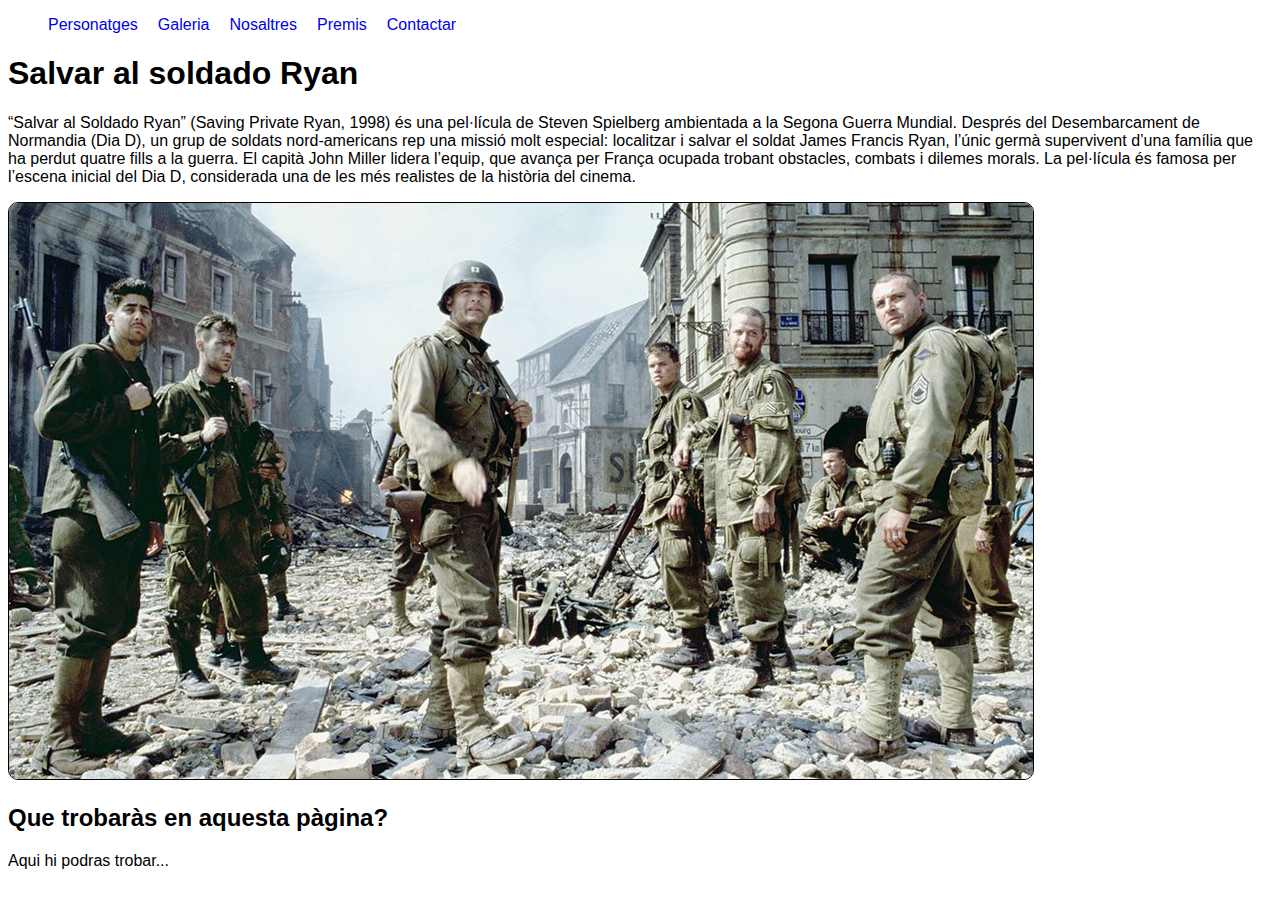
<file: index.html>
<!DOCTYPE html>
<html lang="ca">
<head>
    <meta charset="UTF-8">
    <meta name="viewport" content="width=device-width, initial-scale=1.0">
    <title>Salvar al soldado Ryan</title>
    <link rel="shortcut icon" href="img/icon.png" type="image/x-icon">
    <link rel="stylesheet" href="css/estils.css">
    <!--I SI POSEM GOOGLE FONTS?? bona idea-->
</head>
<body>
    <nav>
        <ul class="menu">
            <li><a href="personatges.html">Personatges</a></li>
            <li><a href="galeria.html">Galeria</a></li>
            <li><a href="nosaltres.html">Nosaltres</a></li>
            <li><a href="premis.html">Premis</a></li>
            <li><a href="contacte.html">Contactar</a></li>
        </ul>
    </nav>
    <h1>Salvar al soldado Ryan</h1>
    <p class="resum">
    “Salvar al Soldado Ryan” (Saving Private Ryan, 1998) és una pel·lícula de Steven Spielberg ambientada a la Segona Guerra Mundial.
    Després del Desembarcament de Normandia (Dia D), un grup de soldats nord-americans rep una missió molt especial: localitzar i salvar el soldat James Francis Ryan, l’únic germà supervivent d’una família que ha perdut quatre fills a la guerra.
    
    El capità John Miller lidera l’equip, que avança per França ocupada trobant obstacles, combats i dilemes morals.
    La pel·lícula és famosa per l’escena inicial del Dia D, considerada una de les més realistes de la història del cinema.
    </p>
    
    <img src="img/banner_index.jpeg" alt="">
    <h2>Que trobaràs en aquesta pàgina?</h2>
    <p>Aqui hi podras trobar...</p>
</body>
</html>
</file>
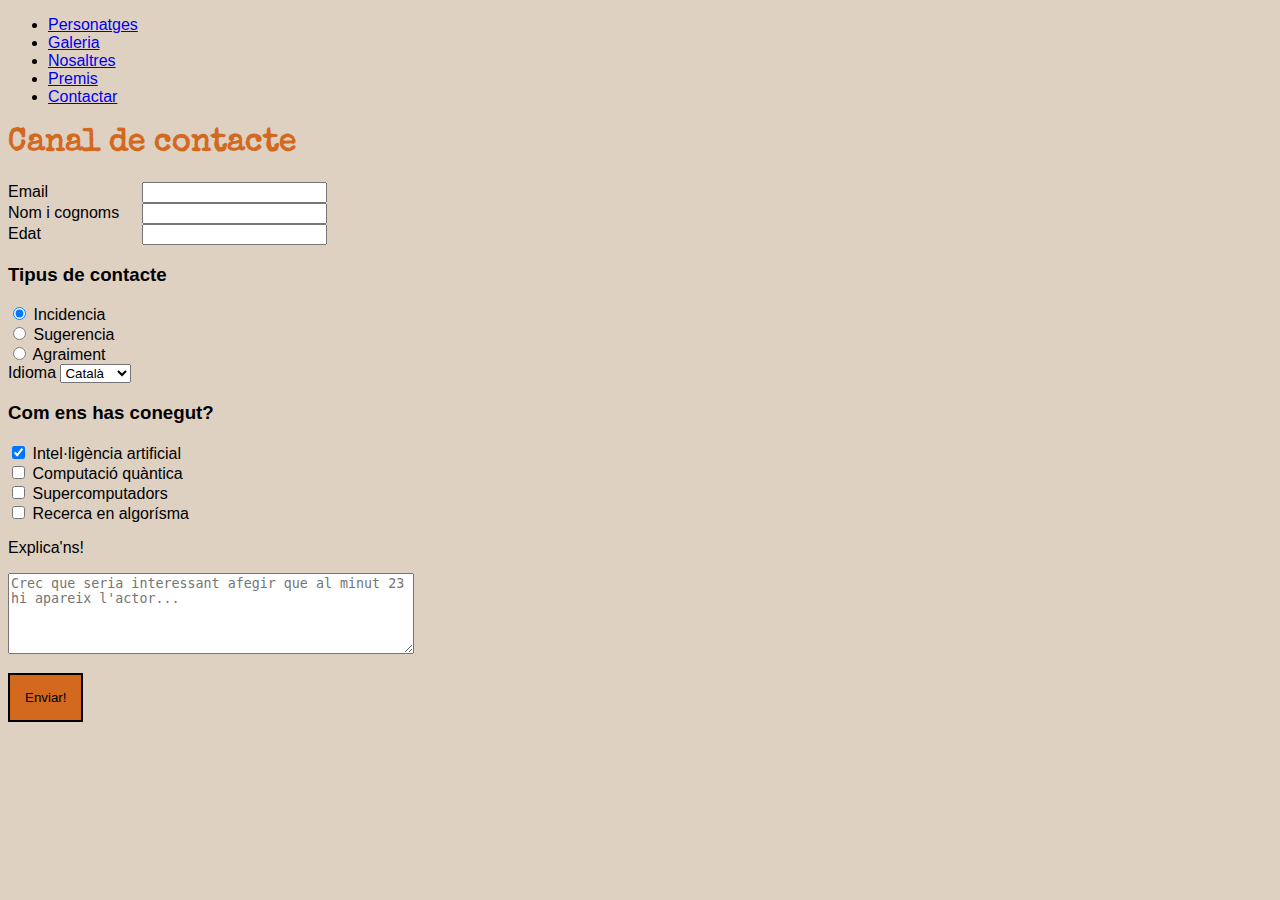
<file: contacte.html>
<!DOCTYPE html>
<html lang="ca">
<head>
    <meta charset="UTF-8">
    <meta name="viewport" content="width=device-width, initial-scale=1.0">
    <title>Contactar - Salvar al soldado Ryan</title>
    <link rel="stylesheet" href="css/estil_contacte.css">
    <link rel="preconnect" href="https://fonts.googleapis.com">
    <link rel="preconnect" href="https://fonts.gstatic.com" crossorigin>
    <link href="https://fonts.googleapis.com/css2?family=Special+Elite&display=swap" rel="stylesheet">
</head>
<body>
    <nav>
        <ul class="menu">
            <li><a href="personatges.html">Personatges</a></li>
            <li><a href="galeria.html">Galeria</a></li>
            <li><a href="nosaltres.html">Nosaltres</a></li>
            <li><a href="premis.html">Premis</a></li>
            <li><a href="contacte.html">Contactar</a></li>
        </ul>
    </nav>

    <form action="contacte_enviat.html">
        <h1>Canal de contacte</h1>
        <label for="email" class="primer">Email</label>
        <input type="email" name="correu" id="correu" required><br>

        <label for="nom_cognoms" class="primer">Nom i cognoms</label>
        <input type="text" name="nom_cognoms" id="nom_cognoms" required><br>

        <label for="edat" class="primer">Edat</label>
        <input type="number" name="edat" id="edat" required>

        <h3>Tipus de contacte</h3>
        
        <input type="radio" name="incidencia" id="incidencia" checked>
        <label for="incidencia">Incidencia</label><br>
        <input type="radio" name="sugerencia" id="sugerencia">
        <label for="sugerencia">Sugerencia</label><br>
        <input type="radio" name="agraiment" id="agraiment">
        <label for="agraiment">Agraiment</label><br>

        <label for="idioma">Idioma</label>
        <select name="idioma" id="idioma">
            <option value="primer">Català</option>
            <option value="angles">Anglès</option>
            <option value="castella">Castellà</option>
        </select>

        <h3>Com ens has conegut?</h3>
        <input type="checkbox" name="ia" id="ia" checked>
        <label for="ia">Intel·ligència artificial</label><br>
        <input type="checkbox" name="computació" id="computació">
        <label for="computació">Computació quàntica</label><br>
        <input type="checkbox" name="supercomputadors" id="supercomputadors">
        <label for="supercomputadors">Supercomputadors</label><br>
        <input type="checkbox" name="recerca" id="recerca">
        <label for="recerca">Recerca en algorísma</label>

        <p>Explica'ns!</p>
        <textarea name="méstext" id="méstext" placeholder="Crec que seria interessant afegir que al minut 23 hi apareix l'actor..."></textarea><br>

        <button type="submit">Enviar!</button>
    </form>  
</body>
</html>
</file>
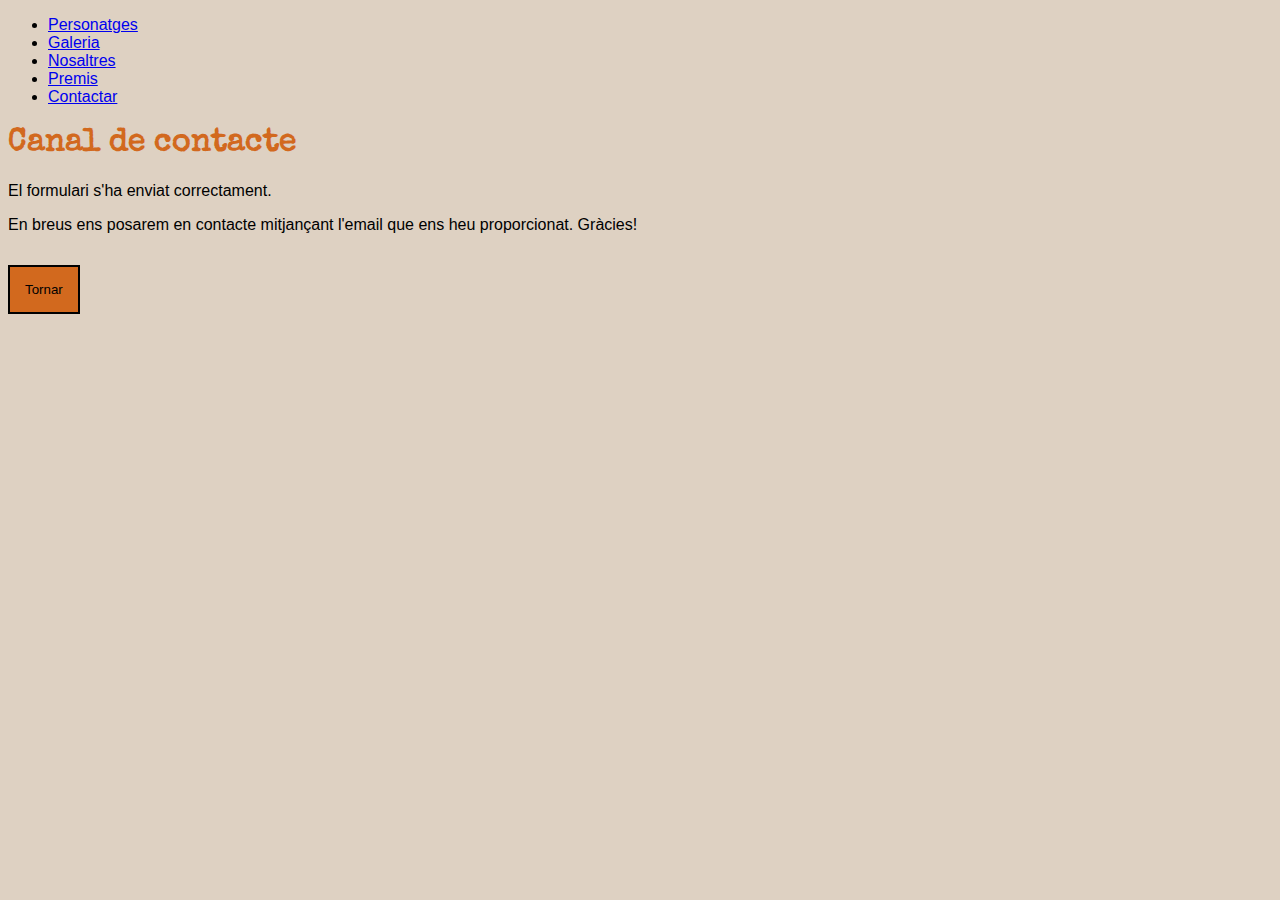
<file: contacte_enviat.html>
<!DOCTYPE html>
<html lang="ca">
<head>
    <meta charset="UTF-8">
    <meta name="viewport" content="width=device-width, initial-scale=1.0">
    <title>Formulari enviat - Salvar al Soldado Ryan</title>
    <link rel="stylesheet" href="css/estil_contacte.css">
    <link rel="preconnect" href="https://fonts.googleapis.com">
    <link rel="preconnect" href="https://fonts.gstatic.com" crossorigin>
    <link href="https://fonts.googleapis.com/css2?family=Special+Elite&display=swap" rel="stylesheet">
</head>
<body>
    <nav>
        <ul class="menu">
            <li><a href="personatges.html">Personatges</a></li>
            <li><a href="galeria.html">Galeria</a></li>
            <li><a href="nosaltres.html">Nosaltres</a></li>
            <li><a href="premis.html">Premis</a></li>
            <li><a href="contacte.html">Contactar</a></li>
        </ul>
    </nav>
    
    <h1>Canal de contacte</h1>
    <p>El formulari s'ha enviat correctament.</p>
    <p>En breus ens posarem en contacte mitjançant l'email que ens heu proporcionat. Gràcies!</p>

    <a href="contacte.html"><button>Tornar</button></a>
</body>
</html>
</file>
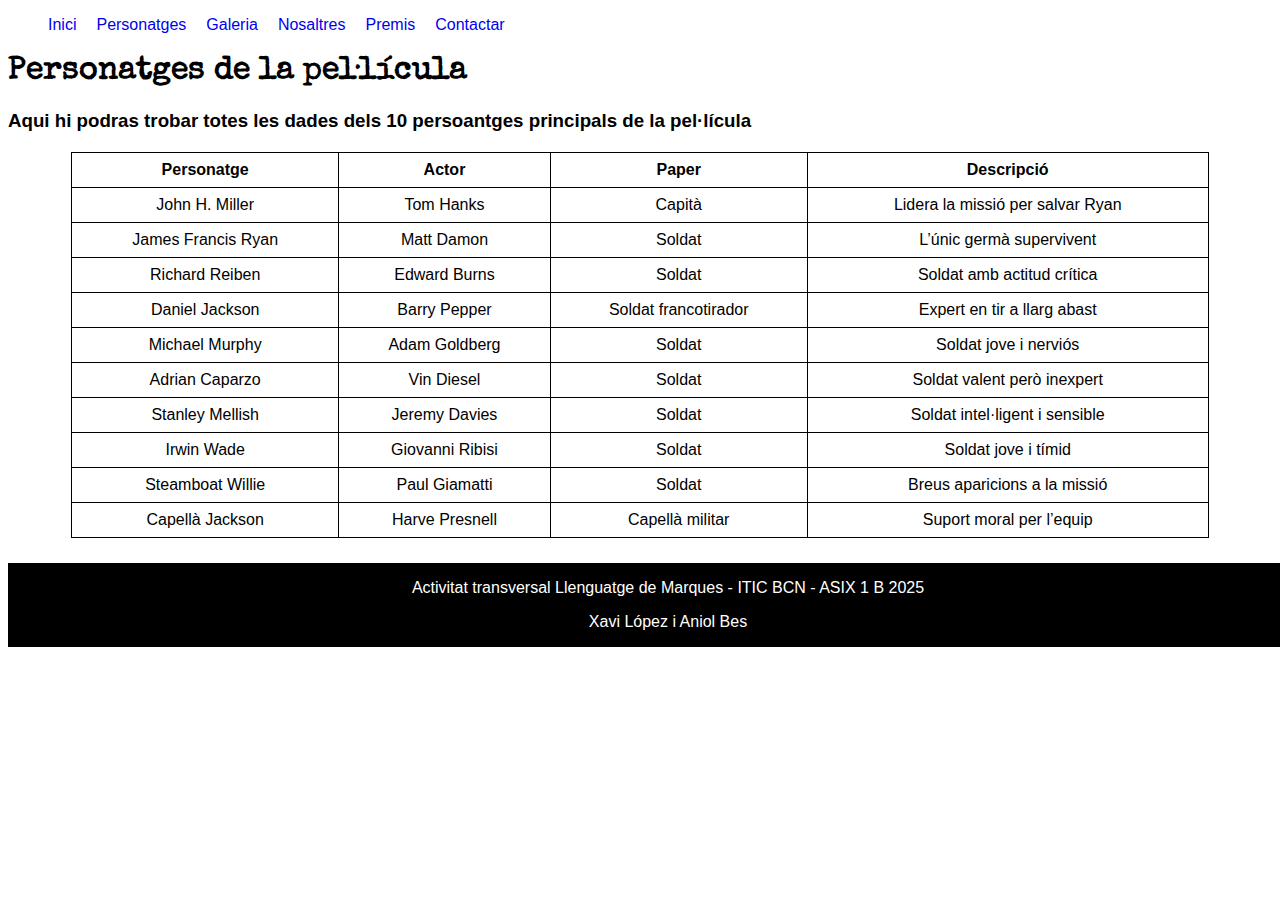
<file: personatges.html>
<!DOCTYPE html>
<html lang="ca">
<head>
    <meta charset="UTF-8">
    <meta name="viewport" content="width=device-width, initial-scale=1.0">
    <title>Personatges - Salvar al soldado Ryan</title>
    <link rel="shortcut icon" href="img/icon.png" type="image/x-icon">
    <link rel="stylesheet" href="css/estils.css">
    <link rel="stylesheet" href="css/estil_personatges.css">
    <link rel="preconnect" href="https://fonts.googleapis.com">
    <link rel="preconnect" href="https://fonts.gstatic.com" crossorigin>
    <link href="https://fonts.googleapis.com/css2?family=Special+Elite&display=swap" rel="stylesheet">
</head>
<body>
    <nav>
        <ul class="menu">
            <li><a href="index.html">Inici</a></li>
            <li><a href="personatges.html">Personatges</a></li>
            <li><a href="galeria.html">Galeria</a></li>
            <li><a href="nosaltres.html">Nosaltres</a></li>
            <li><a href="premis.html">Premis</a></li>
            <li><a href="contacte.html">Contactar</a></li>
        </ul>
    </nav>

    <h1>Personatges de la pel·lícula</h1>
    <h3>Aqui hi podras trobar totes les dades dels 10 persoantges principals de la pel·lícula</h3>
    
    <table border="1">
        <thead>
            <tr>
                <th>Personatge</th>
                <th>Actor</th>
                <th>Paper</th>
                <th>Descripció</th>
            </tr>
        </thead>
        <tbody>
            <tr>
                <td>John H. Miller</td>
                <td>Tom Hanks</td>
                <td>Capità</td>
                <td>Lidera la missió per salvar Ryan</td>
            </tr>
            <tr>
                <td>James Francis Ryan</td>
                <td>Matt Damon</td>
                <td>Soldat</td>
                <td>L’únic germà supervivent</td>
            </tr>
            <tr>
                <td>Richard Reiben</td>
                <td>Edward Burns</td>
                <td>Soldat</td>
                <td>Soldat amb actitud crítica</td>
            </tr>
            <tr>
                <td>Daniel Jackson</td>
                <td>Barry Pepper</td>
                <td>Soldat francotirador</td>
                <td>Expert en tir a llarg abast</td>
            </tr>
            <tr>
                <td>Michael Murphy</td>
                <td>Adam Goldberg</td>
                <td>Soldat</td>
                <td>Soldat jove i nerviós</td>
            </tr>
            <tr>
                <td>Adrian Caparzo</td>
                <td>Vin Diesel</td>
                <td>Soldat</td>
                <td>Soldat valent però inexpert</td>
            </tr>
            <tr>
                <td>Stanley Mellish</td>
                <td>Jeremy Davies</td>
                <td>Soldat</td>
                <td>Soldat intel·ligent i sensible</td>
            </tr>
            <tr>
                <td>Irwin Wade</td>
                <td>Giovanni Ribisi</td>
                <td>Soldat</td>
                <td>Soldat jove i tímid</td>
            </tr>
            <tr>
                <td>Steamboat Willie</td>
                <td>Paul Giamatti</td>
                <td>Soldat</td>
                <td>Breus aparicions a la missió</td>
            </tr>
            <tr>
                <td>Capellà Jackson</td>
                <td>Harve Presnell</td>
                <td>Capellà militar</td>
                <td>Suport moral per l’equip</td>
            </tr>
        </tbody>
    </table>

    <footer>
        <p>Activitat transversal Llenguatge de Marques - ITIC BCN - ASIX 1 B 2025</p>
        <p>Xavi López i Aniol Bes</p>
    </footer>
</body>
</html>
</file>
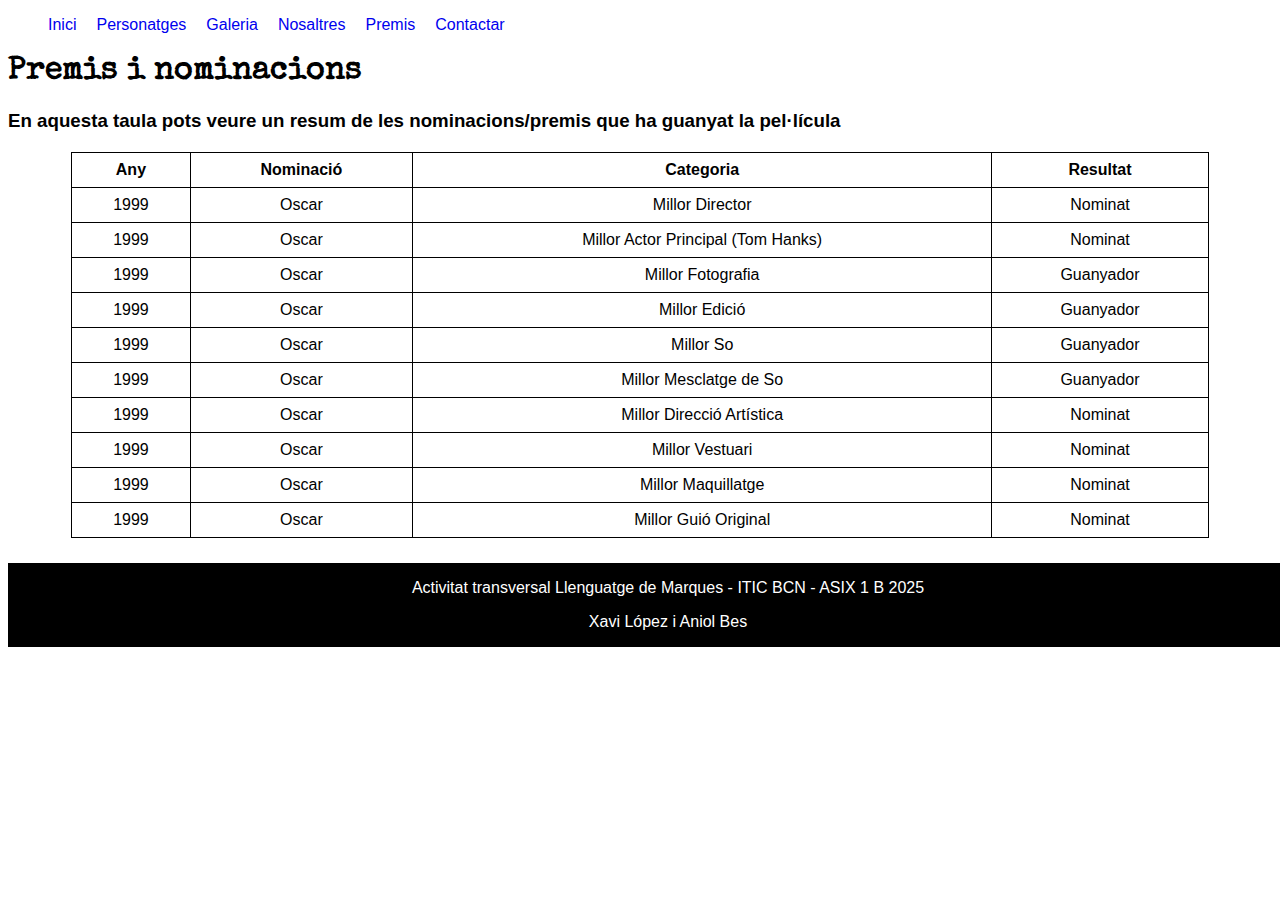
<file: premis.html>
<!DOCTYPE html>
<html lang="ca">
<head>
    <meta charset="UTF-8">
    <meta name="viewport" content="width=device-width, initial-scale=1.0">
    <title>Premis - Salvar al soldado Ryan</title>
    <link rel="shortcut icon" href="img/icon.png" type="image/x-icon">
    <link rel="stylesheet" href="css/estils.css">
    <link rel="stylesheet" href="css/estil_premis.css">
    <link rel="preconnect" href="https://fonts.googleapis.com">
    <link rel="preconnect" href="https://fonts.gstatic.com" crossorigin>
    <link href="https://fonts.googleapis.com/css2?family=Special+Elite&display=swap" rel="stylesheet">
</head>
<body>
    <nav>
        <ul class="menu">
            <li><a href="index.html">Inici</a></li>
            <li><a href="personatges.html">Personatges</a></li>
            <li><a href="galeria.html">Galeria</a></li>
            <li><a href="nosaltres.html">Nosaltres</a></li>
            <li><a href="premis.html">Premis</a></li>
            <li><a href="contacte.html">Contactar</a></li>
        </ul>
    </nav>
    
    <h1>Premis i nominacions</h1>
    <h3>En aquesta taula pots veure un resum de les nominacions/premis que ha guanyat la pel·lícula</h3>
    <table border="1">
        <thead>
            <tr>
                <th>Any</th>
                <th>Nominació</th>
                <th>Categoria</th>
                <th>Resultat</th>
            </tr>
        </thead>
        <tbody>
            <tr>
                <td>1999</td>
                <td>Oscar</td>
                <td>Millor Director</td>
                <td>Nominat</td>
            </tr>
            <tr>
                <td>1999</td>
                <td>Oscar</td>
                <td>Millor Actor Principal (Tom Hanks)</td>
                <td>Nominat</td>
            </tr>
            <tr>
                <td>1999</td>
                <td>Oscar</td>
                <td>Millor Fotografia</td>
                <td>Guanyador</td>
            </tr>
            <tr>
                <td>1999</td>
                <td>Oscar</td>
                <td>Millor Edició</td>
                <td>Guanyador</td>
            </tr>
            <tr>
                <td>1999</td>
                <td>Oscar</td>
                <td>Millor So</td>
                <td>Guanyador</td>
            </tr>
            <tr>
                <td>1999</td>
                <td>Oscar</td>
                <td>Millor Mesclatge de So</td>
                <td>Guanyador</td>
            </tr>
            <tr>
                <td>1999</td>
                <td>Oscar</td>
                <td>Millor Direcció Artística</td>
                <td>Nominat</td>
            </tr>
            <tr>
                <td>1999</td>
                <td>Oscar</td>
                <td>Millor Vestuari</td>
                <td>Nominat</td>
            </tr>
            <tr>
                <td>1999</td>
                <td>Oscar</td>
                <td>Millor Maquillatge</td>
                <td>Nominat</td>
            </tr>
            <tr>
                <td>1999</td>
                <td>Oscar</td>
                <td>Millor Guió Original</td>
                <td>Nominat</td>
            </tr>
        </tbody>
    </table>


    <footer>
        <p>Activitat transversal Llenguatge de Marques - ITIC BCN - ASIX 1 B 2025</p>
        <p>Xavi López i Aniol Bes</p>
    </footer>
</body>
</html>
</file>
<file: css/estils.css>
body {
    font-family:Arial, Helvetica, sans-serif;
}

.menu {
    display: flex;
    gap: 20px;
    list-style: none;
}
.menu a {
    text-decoration: none;
}

footer {
    text-align: center;
    padding: 0 20px;
    margin-top: 5px;
    position: absolute;
    width: 100%;
    background-color: black;
    color: white;
}

h1 {
    font-family: "Special Elite", Arial, Helvetica, sans-serif;
}

img {
    border: 1px solid;
    border-collapse: collapse;
    border-radius: 10px;
}

.banner {
    display: block;
    margin: 25px auto;
    width: 80%;
}
</file>
<file: css/estil_contacte.css>
body {
    background-color: #ded1c2;
    font-family: Arial,'Courier New', Courier, monospace;
}

h1 {
    color: #d2691e;
    font-family: "Special Elite", Arial, Helvetica, sans-serif;
}

.primer {
    display: inline-block;
    width: 130px;
}

textarea {
    width: 400px;
    height: 75px;
}

::placeholder {
    font-family: monospace;
}

button {
    background-color: #d2691e;
    border: 2px solid;
    margin-top: 15px;
    padding: 15px;
}
</file>
<file: css/estil_personatges.css>
table {
    border: 1px solid;
    border-collapse: collapse;
    width: 90%;
    margin: 20px auto;
    text-align: center;
}

th, td {
    border: 1px solid;
    padding: 8px;
}
</file>
<file: css/estil_premis.css>
table {
    border: 1px solid;
    border-collapse: collapse;
    width: 90%;
    margin: 20px auto;
    text-align: center;
}

th, td {
    border: 1px solid;
    padding: 8px;
}
</file>
